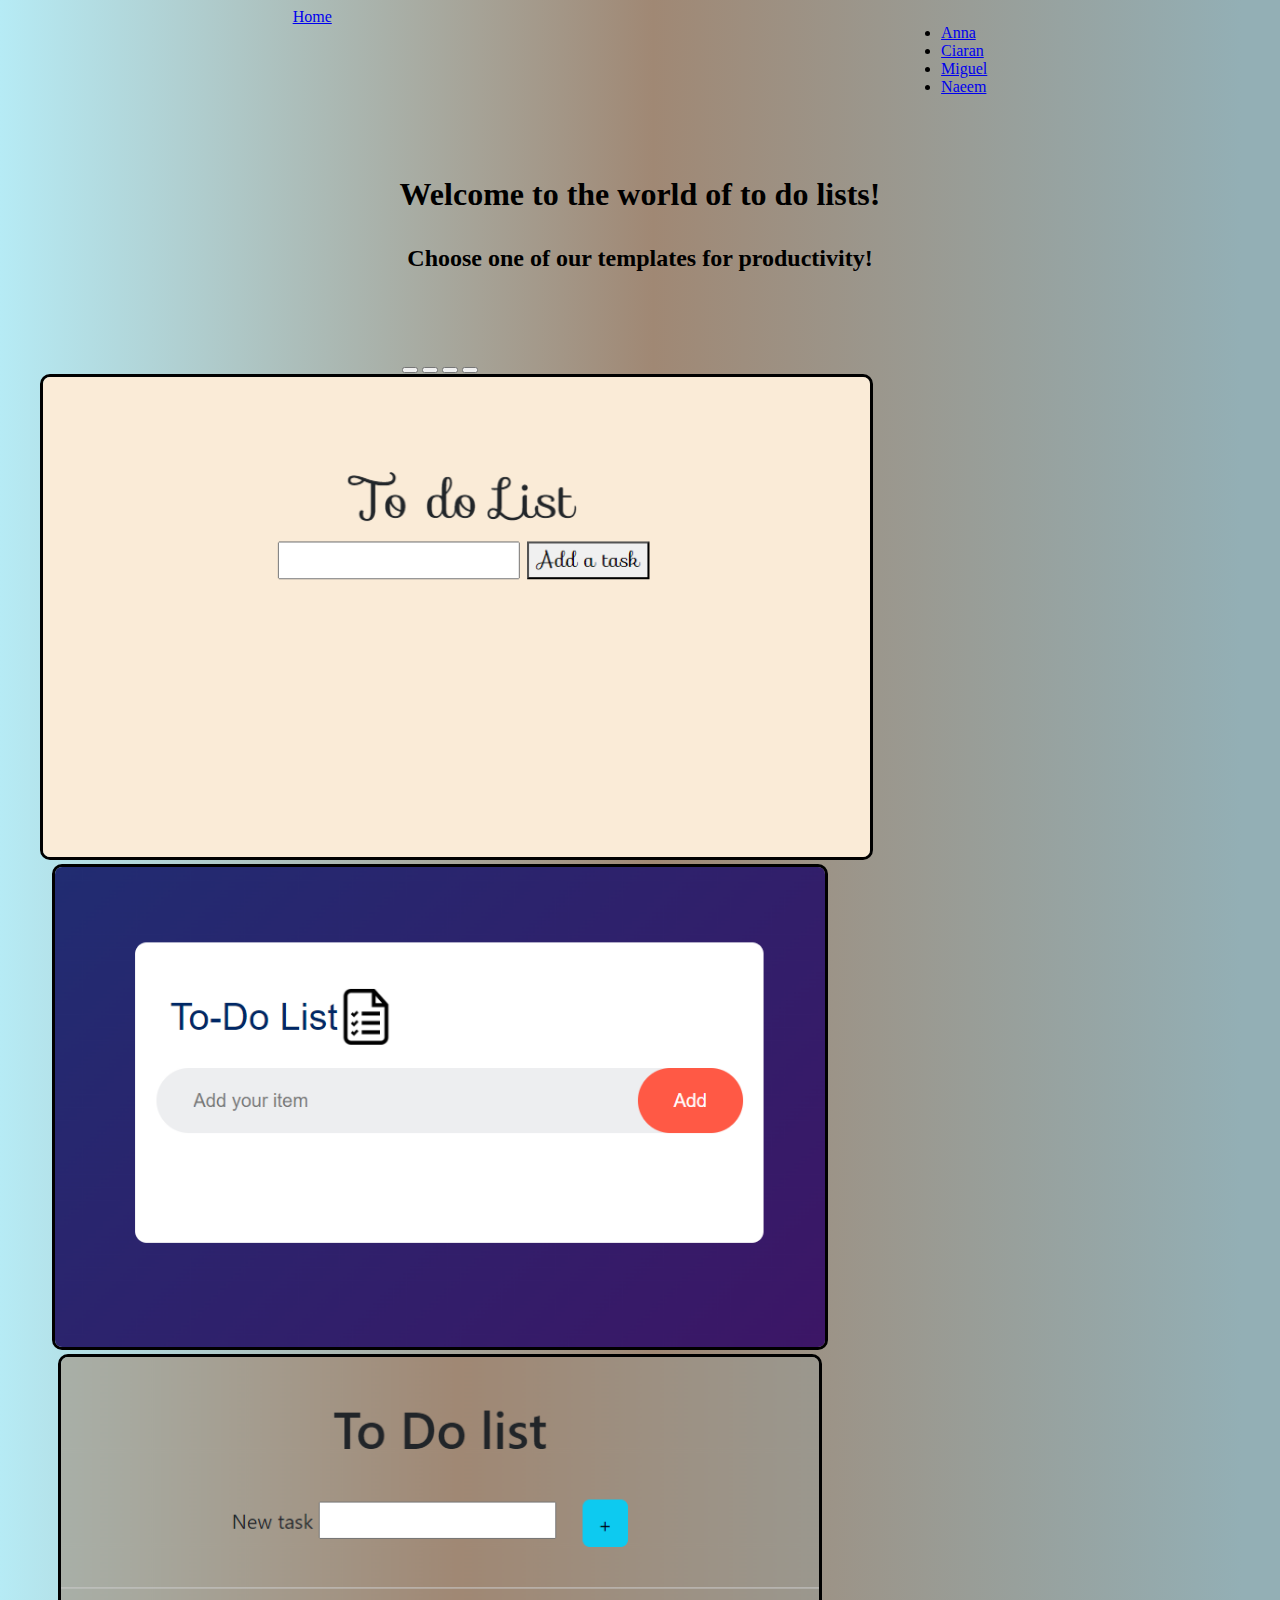
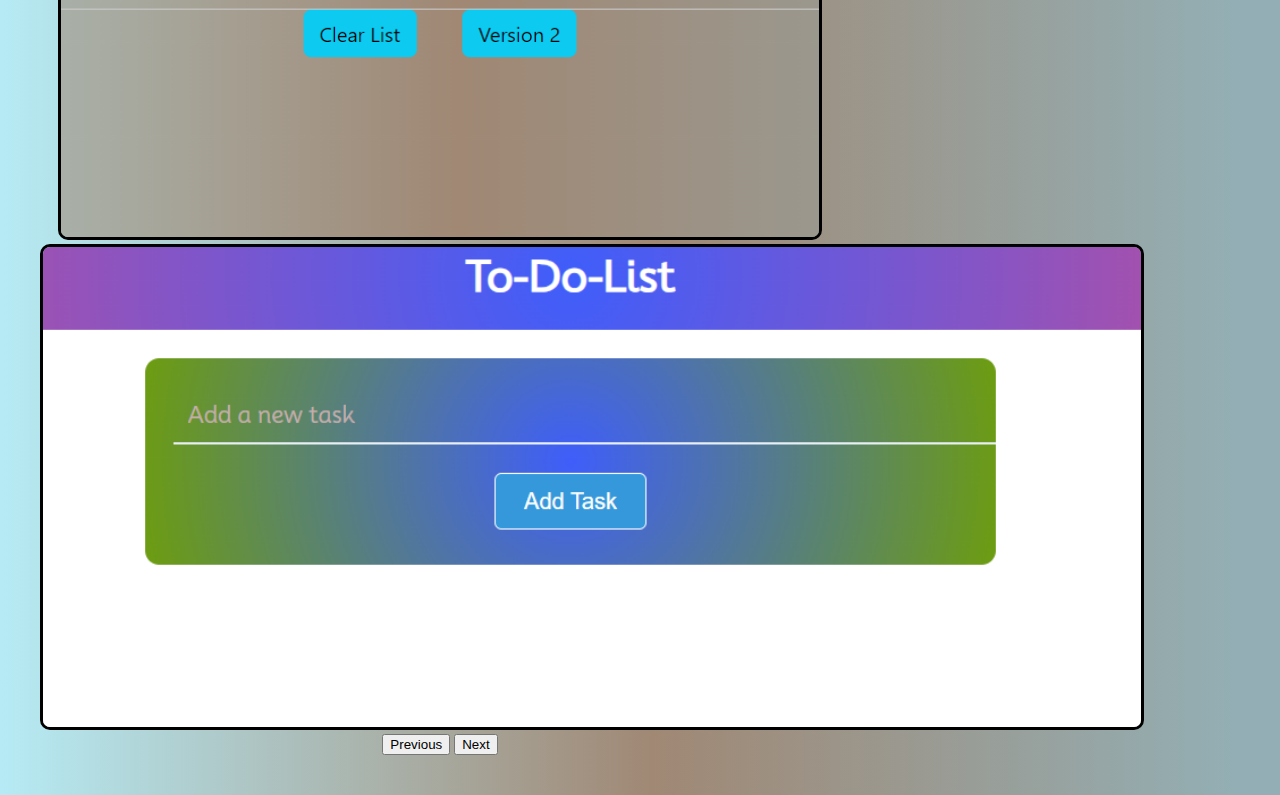
<file: index.html>
<!DOCTYPE html>
<html lang="en">

<head>
    <meta charset="UTF-8">
    <meta name="viewport" content="width=device-width, initial-scale=1.0">
    <title>To-Do list</title>
    <link href="https://cdn.jsdelivr.net/npm/bootstrap@5.3.2/dist/css/bootstrap.min.css" rel="stylesheet"
        integrity="sha384-T3c6CoIi6uLrA9TneNEoa7RxnatzjcDSCmG1MXxSR1GAsXEV/Dwwykc2MPK8M2HN" crossorigin="anonymous">
    <script src="https://cdn.jsdelivr.net/npm/bootstrap@5.3.2/dist/js/bootstrap.bundle.min.js"
        integrity="sha384-C6RzsynM9kWDrMNeT87bh95OGNyZPhcTNXj1NW7RuBCsyN/o0jlpcV8Qyq46cDfL"
        crossorigin="anonymous"></script>
    <link rel="stylesheet" href="./styles.css">
</head>

<body>
<nav class="navbar navbar-expand-lg bg-body-tertiary">
    <a href="./index.html" class="navbar-brand">Home</a>

    <ul class="navbar-nav me-auto mb-2 mb-lg-0">
        <li class="nav-item"><a href="./annasTodoList.html" class="nav-link ">Anna</a></li>
        <li class="nav-item"><a href="./indexC.html" class="nav-link ">Ciaran</a></li>
        <li class="nav-item"><a href="./toDoListMiguel.html" class="nav-link ">Miguel</a></li>
        <li class="nav-item"><a href="./to-do-naeem.html" class="nav-link ">Naeem</a></li>

    </ul>



</nav>
    <div class="container">
        <h1>Welcome to the world of to do lists!</h1>
        <h2>Choose one of our templates for productivity!</h2>

    </div>
    <div class="container carouselContainer">
        <div id="carouselExampleIndicators" class="carousel slide" data-bs-ride="carousel" data-bs-theme="dark">
            <div class="carousel-indicators">
                <button type="button" data-bs-target="#carouselExampleIndicators" data-bs-slide-to="0" class="active"
                    aria-current="true" aria-label="Slide 1"></button>
                <button type="button" data-bs-target="#carouselExampleIndicators" data-bs-slide-to="1"
                    aria-label="Slide 2"></button>
                <button type="button" data-bs-target="#carouselExampleIndicators" data-bs-slide-to="2"
                    aria-label="Slide 3"></button>
                <button type="button" data-bs-target="#carouselExampleIndicators" data-bs-slide-to="3"
                    aria-label="Slide 4"></button>
            </div>
            <div class="carousel-inner">
                <div class="carousel-item active">
                    <a href="./annasTodoList.html"><img src="./resources/Anna's to do.png" class="d-block w-100 "
                            alt="Anna to do"></a>
        
                </div>
                <div class="carousel-item">
                    <a href="./indexC.html"><img src="./resources/Ciaran's to do.png" class="d-block w-100 "
                            alt="Ciaran to do"></a>
        
                </div>
                <div class="carousel-item">
                    <a href="./toDoListMiguel.html"><img src="./resources/Miguel's to do.png" class="d-block w-100 "
                            alt="Miguel to do"></a>
        
                </div>
                <div class="carousel-item">
                    <a href="./to-do-naeem.html"><img src="./resources/Naeem's to do.png" class="d-block w-100 "
                            alt="Naeem to do"></a>
        
                </div>
            </div>
            <button class="carousel-control-prev" type="button" data-bs-target="#carouselExampleIndicators"
                data-bs-slide="prev">
                <span class="carousel-control-prev-icon" aria-hidden="true"></span>
                <span class="visually-hidden">Previous</span>
            </button>
            <button class="carousel-control-next" type="button" data-bs-target="#carouselExampleIndicators"
                data-bs-slide="next">
                <span class="carousel-control-next-icon" aria-hidden="true"></span>
                <span class="visually-hidden">Next</span>
            </button>
        </div>

    </div>



</body>

</html>
</file>
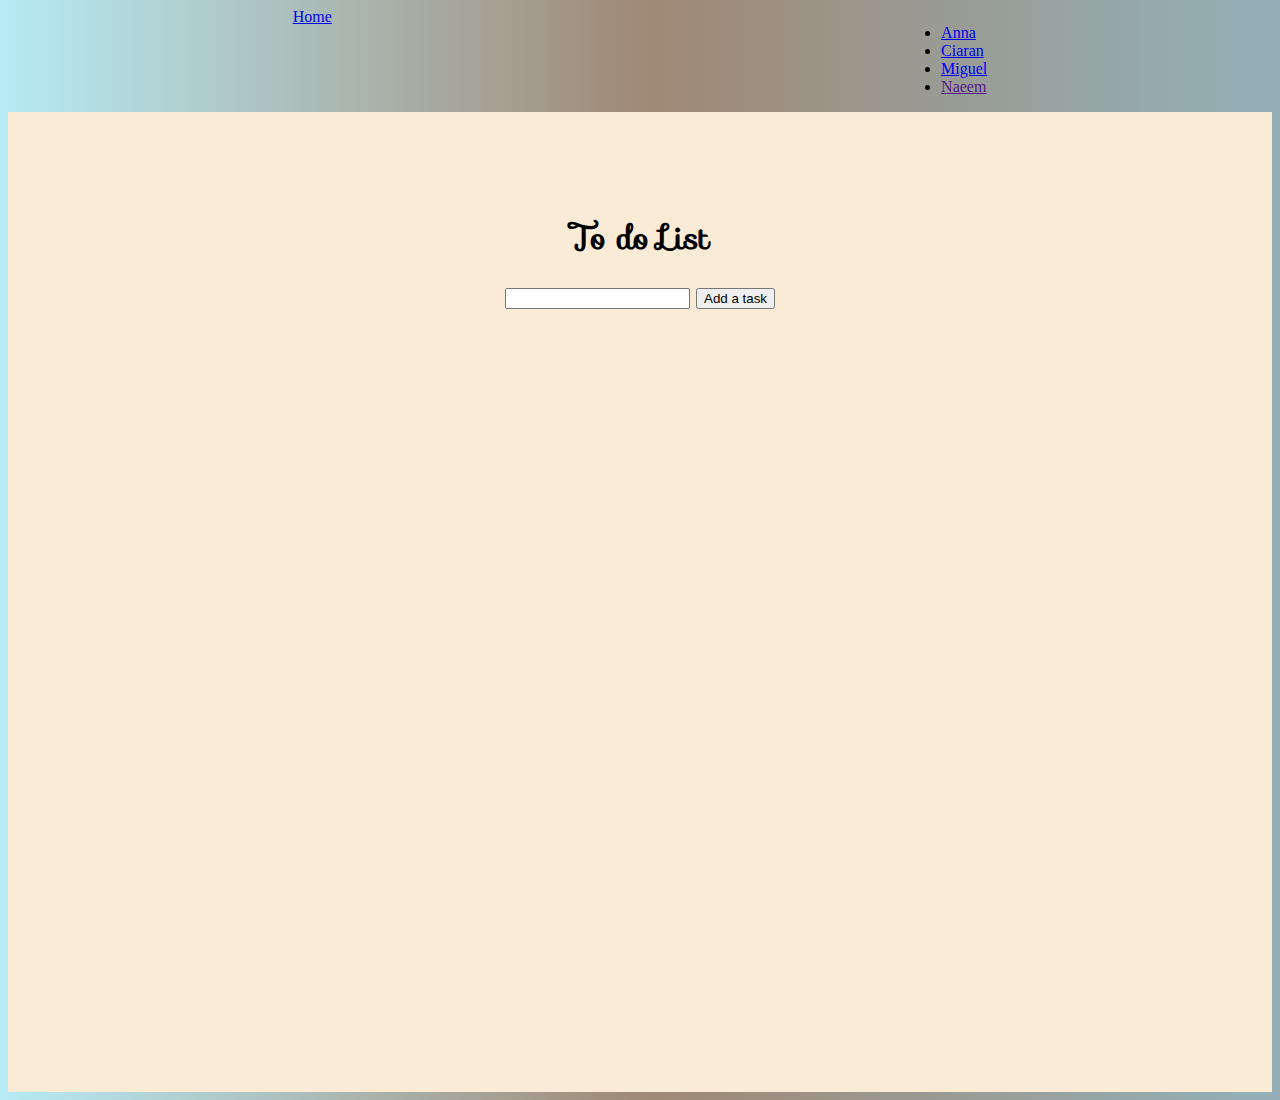
<file: annasTodoList.html>
<!DOCTYPE html>
<html lang="en">

<head>
  <meta charset="UTF-8">
  <meta name="viewport" content="width=device-width, initial-scale=1.0">
  <title>to do anna</title>
  <link rel="stylesheet" href="https://fonts.googleapis.com/css?family=Sofia">
  <link rel="stylesheet" href="styleAnna.css">
  <link rel="stylesheet" href="https://fonts.googleapis.com/css?family=Sofia">
    <link href="https://cdn.jsdelivr.net/npm/bootstrap@5.3.2/dist/css/bootstrap.min.css" rel="stylesheet"
      integrity="sha384-T3c6CoIi6uLrA9TneNEoa7RxnatzjcDSCmG1MXxSR1GAsXEV/Dwwykc2MPK8M2HN" crossorigin="anonymous">
    <script src="https://cdn.jsdelivr.net/npm/bootstrap@5.3.2/dist/js/bootstrap.bundle.min.js"
      integrity="sha384-C6RzsynM9kWDrMNeT87bh95OGNyZPhcTNXj1NW7RuBCsyN/o0jlpcV8Qyq46cDfL" crossorigin="anonymous"></script>
    <link rel="stylesheet" href="./styles.css">

</head>

<body>
  <header>
    <nav class="navbar navbar-expand-lg bg-body-tertiary">
      <a href="./index.html" class="navbar-brand">Home</a>
    
      <ul class="navbar-nav me-auto mb-2 mb-lg-0">
        <li class="nav-item"><a href="./annasTodoList.html" class="nav-link ">Anna</a></li>
        <li class="nav-item"><a href="./indexC.html" class="nav-link ">Ciaran</a></li>
        <li class="nav-item"><a href="./toDoListMiguel.html" class="nav-link ">Miguel</a></li>
        <li class="nav-item"><a href="" class="nav-link ">Naeem</a></li>
    
      </ul>
    
    
    
    </nav>
  </header>
  <main>
    <div class="toDoContainer">
      <h1>To do List</h1>
      <form class="toDoForm">

        <input type="text" id="type" name="title">
        <button class="addTask">Add a task</button><br>

        <ul class="toDoList">
          
        </ul>

      </form>
    </div>
  </main>
  <footer></footer>
  <script src="annaJscode.js"></script>
</body>

</html>
</file>
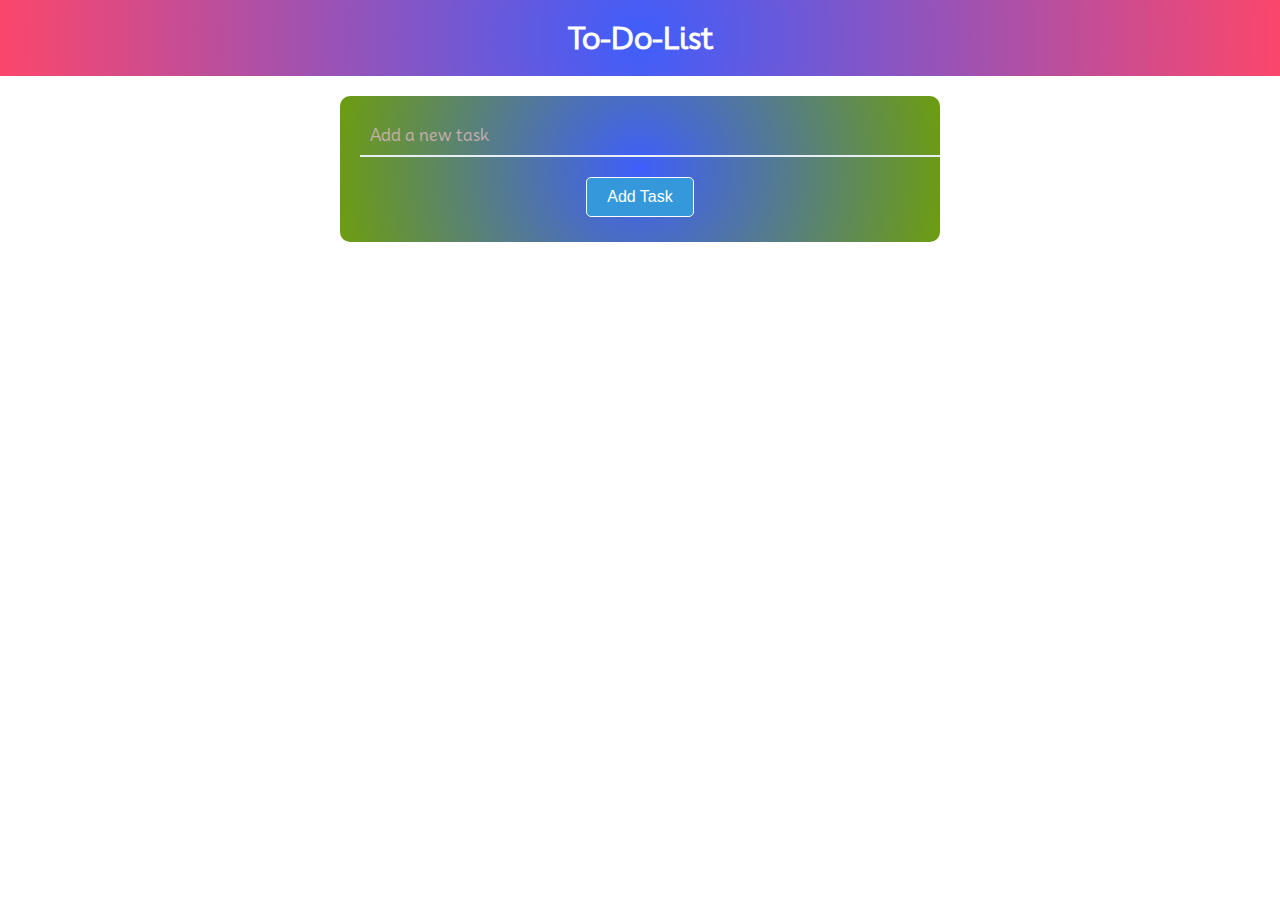
<file: naeem-to-do.html>
<!DOCTYPE html>
<html lang="en">
<head>
    <meta charset="UTF-8">
    <meta name="viewport" content="width=device-width, initial-scale=1.0">
    <link rel="preconnect" href="https://fonts.googleapis.com">
<link rel="preconnect" href="https://fonts.gstatic.com" crossorigin>
<link href="https://fonts.googleapis.com/css2?family=Belanosima:wght@600&family=Exo+2:ital,wght@1,700&family=Mooli&family=Sigmar&family=Teko:wght@300&display=swap" rel="stylesheet">
    <link rel="stylesheet" href="styleN.css">
    <title>To-Do List</title>
</head>
<body>
    <h1>To-Do-List</h1>
    <div id="main-to-do">
        <input type="text" id="taskInput" placeholder="Add a new task">
        <button id="addTask">Add Task</button>
        <div id="taskList"></div>
    </div>
    <script src="naeem-to-do.js"></script>
</body>
</html>
</file>
<file: styles.css>
.list-container {
    margin-top: 2rem;
    max-height: 500px;
    /* Set the maximum height for the list container */
    overflow-y: auto;
    /* Add a vertical scrollbar when content exceeds the container's height */
    border: 1px solid #ccc;
    /* Optional: Add a border for styling */
   
}

.task{
    background: rgba(255, 255, 255, 0.2);
        border-radius: 16px;
        box-shadow: 0 4px 30px rgba(0, 0, 0, 0.1);
        backdrop-filter: blur(5px);
        -webkit-backdrop-filter: blur(5px);
        border: 1px solid rgba(255, 255, 255, 0.3);
}

.subTask{
    background-color:#E1CDFA ;
    width:70%;
    margin-left: 2rem;
}

.scrollable-list {
    list-style: none;
    /* Remove default list bullet points */
    padding: 0;
    /* Remove default padding */
}

.scrollable-list li {
    
    padding: 8px;
    /* Add padding for better readability */
    border-bottom: 1px solid #eee;
    /* Optional: Add a separating line between list items */
}

.scrollable-list li:last-child {
    border-bottom: none;
    /* Remove the border on the last item */
}

.btn{
    margin:0rem 1rem;
}
.form-check{
    padding: 0.3rem;
    border: 1px solid black;
}
.form-check .form-check-input {
    margin-left: 0rem;
}

.form-check-input{
    margin:0.5rem 1rem;
    height:1.5em;
    width:1.5em;

}

.navbar{
    display:flex;
    justify-content: space-around;
}

.container{
    padding: 2rem;
    text-align: center;
    
}
body{
    background-color: rgb(212, 211, 209);

}

.container h1{
    margin: 2rem;
}

.list-container{
    text-align: left;
}

body{
    background: rgb(182, 235, 245);
        background: linear-gradient(90deg, rgba(182, 235, 245, 1) 0%, rgba(160, 136, 116, 1) 51%, rgba(147, 175, 181, 1) 97%);
}
img{
    border: 3px solid black;
    height:30rem;
    border-radius: 10px;
}
.carouselContainer{
    width:50rem;
}
</file>
<file: styleAnna.css>
.toDoContainer {
  display: flex;
  flex-direction: column;
  justify-content: start;
  padding-top: 5rem;
  align-items: center;
  align-content: center;
  background-color: antiquewhite;
  font-family: "Sofia", sans-serif;
  min-height: 500px;
  height:100vh;
}

.toDoContainer li {
  display: flex;
  margin-bottom: 0.5rem;
  align-content: space-between;
  padding: 0.5rem;
}

.toDoList label {
  padding: 0rem 1rem 0rem 0rem;
}

.toDoList {
  padding: 0;
  list-style: none;
}

/*Change check style*/

.toDoList label {
  color: #f875aa;
  font-size: 2rem;
  position: relative;
  display: inline-block;
  padding-left: 3rem;
}

.toDoList label::before {
  content: "";
  display: inline-block;
  width: 25px;
  height: 25px;
  /* padding: 4px; */

  margin-right: 10px;
  position: absolute;
  left: 0;
  bottom: 8px;
  background-color: #ffdfdf;
  box-shadow: inset 0px 2px 3px 0px rgba(0, 0, 0, 0.3),
    0px 1px 0px 0px rgba(255, 255, 255, 0.8);
}

.toDoList input[type="checkbox"] {
  display: none;
}

.toDoList label::before{
  border-radius: 15px;
}

.toDoList input[type="checkbox"]:checked + label::before {
  content: "\2713";
  text-shadow: 1px 1px 1px rgba(0, 0, 0, .2);
  font-size: 40px;
  color: #F875AA;
  text-align: center;
    line-height: 12px;
}


.toDoList button{
  margin-left: 1rem;
  max-height: 30px;
  align-self: center;
}
</file>
<file: styleN.css>
body {
    font-family: 'Arial', sans-serif;
    margin: 0;
    padding: 0;
    color: #333;
    box-sizing: border-box;
}

h1, #taskTitle {
    background: rgb(63, 94, 251);
    background: radial-gradient(circle, rgba(63, 94, 251, 1) 0%, rgba(252, 70, 107, 1) 100%);
    color: #fff;
    padding: 20px;
    margin: 0;
    font-size: 30px;
    text-align: center;
    font-family: 'Mooli', sans-serif;
}

#main-to-do {
    text-align: center;
    max-width: 600px;
    margin: 20px auto;
    background: rgb(63, 94, 251);
    background: radial-gradient(circle, rgba(63, 94, 251, 1) 0%, rgba(109, 157, 16, 1) 100%);
    padding: 20px;
    border-radius: 10px;
    box-sizing: border-box;
}

#taskTitle {
    font-size: 20px;
    border-radius: 5px;
    margin-bottom: 20px;
}

#taskInput {
    width: 100%;
    padding: 10px;
    font-size: 16px;
    border: none;
    border-bottom: 2px solid #e7eff5;
    background-color: transparent;
    color: #f1e3e3;
    margin-bottom: 20px;
    transition: all 0.3s;
    font-family: 'Mooli', sans-serif;
}

#taskInput::placeholder {
    color: #c4afaf;
}

button {
    padding: 10px 20px;
    background-color: #3498db;
    color: #fff;
    border: solid 1px;
    border-radius: 5px;
    cursor: pointer;
    font-size: 16px;
    transition: background-color 0.3s;
    margin-bottom: 5px;
}

button:hover {
    background-color: #b92929;
}

#taskList {
    text-align: left;
}

.task {
    display: flex;
    justify-content: space-between;
    align-items: center;
    padding: 10px;
    background-color: #fff;
    border-radius: 5px;
    box-shadow: 0 2px 4px rgba(0, 0, 0, 0.2);
    margin-bottom: 10px;
    transition: transform 0.2s;
}

.task:hover {
    transform: scale(1.02);
    background-color: rgb(193, 182, 182);
}

.task input[type="checkbox"] {
    margin-right: 10px;
    
}

.task span {
    font-size: 18px;
    color: #333333;
    flex-grow: 1;
}

.task select {
    padding: 6px;
    border: 1px solid #ccc;
    border-radius: 5px;
    color: #b92929;
}

.task button {
    background-color: #dc3545;
    color: #fff;
    border: none;
    border-radius: 5px;
    cursor: pointer;
    font-size: 15px;
    margin-left: 5px;
}

.task button:hover {
    background-color: #420308;
    transform: scale(1.05);
    
}
</file>
